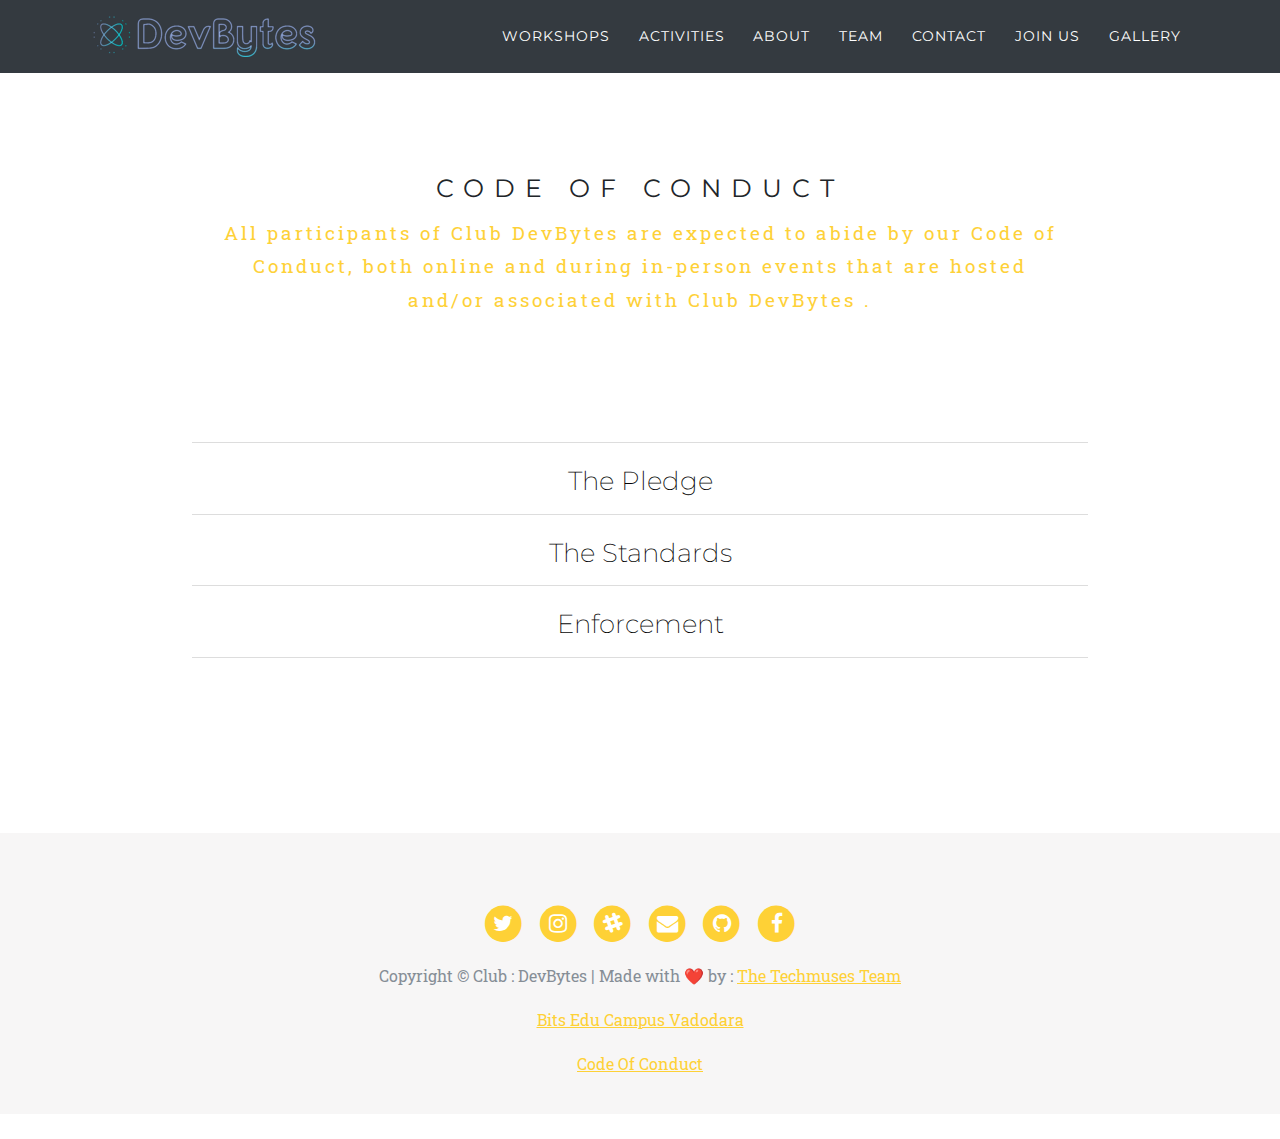
<file: code.html>
<html>
    <head>
        
        <style>
            /* Styles for page */
/* .container {
  width: 70%;
  margin: 150px auto;
} */



body section {
  margin-bottom: 90px;
}

body section h1 {
  text-transform: uppercase;
  text-align: center;
  font-weight: normal;
  letter-spacing: 10px;
  font-size: 25px;
  line-height: 1.5;
}

body section p, body section a {
  text-align: center;
  letter-spacing: 3px;
}

span {
  letter-spacing: 0px;
}

/* Styles for Accordion */
.toggle:last-child {
  border-bottom: 1px solid #dddddd;
}

.toggle .toggle-title {
  position: relative;
  display: block;
  border-top: 1px solid #dddddd;
  margin-bottom: 6px;
}

.toggle .toggle-title h3 {
  font-size: 20px;
  margin: 0px;
  line-height: 1;
  cursor: pointer;
  font-weight: 200;
}

.toggle .toggle-inner {
  padding: 7px 25px 10px 25px;
  display: none;
  margin: -7px 0 6px;
}

.toggle .toggle-inner div {
  max-width: 100%;
}

.toggle .toggle-title .title-name {
  display: block;
  padding: 25px 25px 14px;
}

.toggle .toggle-title a i {
  font-size: 22px;
  margin-right: 5px;
}

/* .toggle .toggle-title i {
  position: absolute;
  background: url("http://arielbeninca.com/Storage/plus_minus.png") 0px -24px no-repeat;
  width: 24px;
  height: 24px;
  -webkit-transition: all 0.3s ease;
  transition: all 0.3s ease;
  margin: 20px;
  right: 0;
} */

/* .toggle .toggle-title.active i {
  background: url("http://arielbeninca.com/Storage/plus_minus.png") 0px 0px no-repeat;
} */
/*# sourceMappingURL=styles.css.map */
            </style>
                         
    <meta charset="utf-8">
    <meta name="viewport" content="width=device-width, initial-scale=1.0, shrink-to-fit=no">
    <meta name="theme-color" content="#FED136">
    <title>Club - DevBytes </title>
    <link rel="stylesheet" href="assets/bootstrap/css/bootstrap.min.css">
    <link rel="stylesheet" href="https://fonts.googleapis.com/css?family=Montserrat:400,700">
    <link rel="stylesheet" href="https://fonts.googleapis.com/css?family=Kaushan+Script">
    <link rel="stylesheet" href="https://fonts.googleapis.com/css?family=Droid+Serif:400,700,400italic,700italic">
    <link rel="stylesheet" href="https://fonts.googleapis.com/css?family=Roboto+Slab:400,100,300,700">
    <link rel="stylesheet" href="assets/fonts/font-awesome.min.css">
    <link rel="stylesheet" href="https://fonts.googleapis.com/css?family=ABeeZee">
    <link rel="stylesheet" href="assets/css/-Team-Rotating-Cards-BS4-.css">
    <link rel="stylesheet" href="assets/css/Card-hover-affect-2.css">
    <link rel="stylesheet" href="assets/css/Footer-with-social-media-icons.css">
    <link rel="stylesheet" href="assets/css/Particle-JS---Background-Fixed-1.css">
    <link rel="stylesheet" href="assets/css/Particle-JS---Background-Fixed.css">
    <link rel="stylesheet" href="assets/css/Responsive-footer-1.css">
    <link rel="stylesheet" href="assets/css/Responsive-footer.css">
    <link rel="stylesheet" href="assets/css/Team-with-rotating-cards.css">
    <link rel="stylesheet" href="assets/css/untitled.css">
    

    <link rel="apple-touch-icon" sizes="180x180" href="apple-touch-icon.png">
    <link rel="icon" type="image/png" sizes="32x32" href="favicon-32x32.png">
    <link rel="icon" type="image/png" sizes="16x16" href="favicon-16x16.png">
    <link rel="manifest" href="manifest.json">
    <link rel="mask-icon" href="safari-pinned-tab.svg" color="#5bbad5">
    <meta name="msapplication-TileColor" content="#da532c">
    <meta name="theme-color" content="#ffffff">

    </head>
    <body id="page-top">
      <nav class="navbar navbar-dark navbar-expand-lg fixed-top bg-dark" id="mainNav">
        <div class="container">
            <a class="navbar-brand" href="index.html" style="max-width: 30%;">
            <img src="/assets/img/devbytes1 (1).png">
        </a>
            <button class="navbar-toggler navbar-toggler-right" data-toggle="collapse" data-target="#navbarResponsive" type="button" data-toogle="collapse" aria-controls="navbarResponsive" aria-expanded="false"
                aria-label="Toggle navigation"><i class="fa fa-bars"></i></button>
            <div class="collapse navbar-collapse" id="navbarResponsive">
                <ul class="nav navbar-nav ml-auto text-uppercase">
                    <li class="nav-item" role="presentation"><a class="nav-link js-scroll-trigger" href="#portfolio">Workshops</a></li>
                    <li class="nav-item" role="presentation"><a class="nav-link js-scroll-trigger" href="#services">Activities</a></li>
                    <li class="nav-item" role="presentation"><a class="nav-link js-scroll-trigger" href="about.html">About</a></li>
                    <li class="nav-item" role="presentation"><a class="nav-link js-scroll-trigger" href="about.html#Team">Team</a></li>
                    <li class="nav-item" role="presentation"><a class="nav-link js-scroll-trigger" href="about.html#contact">Contact</a></li>
                    <li class="nav-item" role="presentation"><a class="nav-link js-scroll-trigger" href="join-us.html">Join us</a></li>
                    <li class="nav-item" role="presentation"><a class="nav-link js-scroll-trigger" href="https://walls.io/i3wpt">Gallery</a></li>
                    
                </ul>
            </div>
        </div>
    </nav>
        <div style="width: 70%;
        margin: 150px auto;"> 
  
            <section>
            <h1> Code of Conduct</h1>
              <p style="color: #FED138;font-size: 120%">All participants of Club DevBytes are expected to abide by our Code of Conduct, both online and during in-person events that are hosted and/or associated with Club DevBytes .

                    </p></a>
            </section>
          <div class="toggle">
              <div class="toggle-title ">
                  <h3 style="font-size:160%; text-align: center; color:rgb(5, 5, 5);">
                  <i></i>
                  <span class="title-name">The Pledge                    </span>
                  </h3>
              </div>
              <div class="toggle-inner">
                 
                <p style="font-size:120%; color:rgb(5, 5, 5);">In the interest of fostering an open and welcoming environment, we pledge to make participation in our project and our community a harassment-free experience for everyone, regardless of age, body size, disability, ethnicity, gender identity and expression, level of experience, nationality, personal appearance, race, religion, or sexual identity and orientation.</p>
              
                        
                </div>
              </div><!-- END OF TOGGLE -->
              
              
              <div class="toggle">
                  <div class="toggle-title ">
                      <h3 style="font-size:160%; text-align: center; color:rgb(5, 5, 5);">
                      <i></i>
                      <span class="title-name">The Standards</span>
                      </h3>
                  </div>
                  
                  <div class="toggle-inner">
                      <p style="font-size:120%; color:rgb(5, 5, 5);">Examples of behaviour that contributes to creating a positive environment include:</p>
                      <ul style="font-size:120%;">
                            <li>Using welcoming and inclusive language</li>
                            <li>Being respectful of differing viewpoints and experiences</li>
                            <li>Gracefully accepting constructive criticism</li>
                            <li>Referring to people by their preferred pronouns and using gender-neutral pronouns when uncertain</li>
                        </ul>   
                        <p style="font-size:120%; color:rgb(5, 5, 5);">Examples of unacceptable behaviour by participants include:</p>
                        <ul style="font-size:120%;">
                            <li>Trolling, insulting/derogatory comments, public or private harassment</li>
                            <li>Publishing others' private information, such as a physical or electronic address, without explicit permission</li>
                            <li>Not being respectful to reasonable communication boundaries, such as 'leave me alone,' 'go away,' or 'I’m not discussing this with you.'</li>
                            <li>The usage of sexualised language or imagery and unwelcome sexual attention or advances</li>
                            <li>Swearing, usage of strong or disturbing language</li>
                            <li>Demonstrating the graphics or any other content you know may be considered disturbing</li>
                            <li>Starting and/or participating in arguments related to politic</li>
                            <li>Assuming or promoting any kind of inequality including but not limited to: age, body size, disability, ethnicity, gender identity and expression, nationality and race, personal appearance, religion, or sexual identity and orientation</li>
                            <li>Drug promotion of any kind</li>
                            <li>Attacking personal tastes</li>
                            <li>Other conduct which you know could reasonably be considered inappropriate in a professional setting.</li>
                        </ul>
                  </div>
                  </div><!-- END OF TOGGLE -->
                  
                  <div class="toggle">
                      <div class="toggle-title  ">
                          <h3 style="font-size:160%; text-align: center; color:rgb(5, 5, 5);">
                          
                          <span class="title-name"> Enforcement</span>
                          </h3>
                      </div>
                      
                      <div class="toggle-inner">
                          <p style="font-size:120%; color:rgb(5, 5, 5);">Violations of the Code of Conduct may be reported by sending an email to <a style="color:blue;" href="mailto:clubdevbytes@gmail.com"><u>clubdevbytes@gmail.com </u></a>. All reports will be reviewed and investigated and will result in a response that is deemed necessary and appropriate to the circumstances. Further details of specific enforcement policies may be posted separately.

                                We hold the right and responsibility to remove comments or other contributions that are not aligned to this Code of Conduct, or to ban temporarily or permanently any members for other behaviours that they deem inappropriate, threatening, offensive, or harmful.</p>
                      </div>
                      
                      </div><!-- END OF TOGGLE -->         
            
                  </div>
                  <footer>
                    <footer id="footerpad">
                        <div class="container">
                            <div class="row">
                                <div class="col-md-6 col-lg-8 mx-auto">
                                    <ul class="list-inline text-center">
                                        <li class="list-inline-item"><a href="https://twitter.com/devbytes1"><span class="fa-stack fa-lg"><i class="fa fa-circle fa-stack-2x"></i><i class="fa fa-twitter fa-stack-1x fa-inverse"></i></span></a></li>
                                        <li class="list-inline-item"><a href="https://www.instagram.com/dev_bytes/?hl=en"><span class="fa-stack fa-lg"><i class="fa fa-circle fa-stack-2x"></i><i class="fa fa-instagram fa-stack-1x fa-inverse"></i></span></a></li>
                                        <li class="list-inline-item"><a href="https://join.slack.com/t/club-devbytes/shared_invite/enQtNTIwNzQ1NzcwOTAyLWQ4YmFiMDhkYTNhZWNmZDIzYzgwYjEzMjI3NmI5MWVjMmYyN2NlZmJmNWQ4NmI5ZDk1NWI3MzQ0NDQ4YzdjMTU"><span class="fa-stack fa-lg"><i class="fa fa-circle fa-stack-2x"></i><i class="fa fa-slack fa-stack-1x fa-inverse"></i></span></a></li>
                                        <li class="list-inline-item"><a href="mailto:clubdevbytes@gmail.com"><span class="fa-stack fa-lg"><i class="fa fa-circle fa-stack-2x"></i><i class="fa fa-envelope fa-stack-1x fa-inverse"></i></span></a></li>
                                        <li class="list-inline-item"><a href="https://github.com/orgs/Club-DevBytes"><span class="fa-stack fa-lg"><i class="fa fa-circle fa-stack-2x"></i><i class="fa fa-github fa-stack-1x fa-inverse"></i></span></a></li>
                                        <li class="list-inline-item"><a href="https://facebook.com/devbytes1"><span class="fa-stack fa-lg"><i class="fa fa-circle fa-stack-2x"></i><i class="fa fa-facebook fa-stack-1x fa-inverse"></i></span></a></li>
                                    </ul><p class="copyright text-muted text-center">Copyright &copy; Club : DevBytes | Made with ❤️️ by  :  
            <a href = "https://techmuses.github.io" > <u> The Techmuses Team </u> </a> </p>
            <p class = "copyright text-muted text-center"> <a href="https://bitseducampus.org" > <u> Bits Edu Campus Vadodara </u> </a> </p>
            <p class = "copyright text-muted text-center"> <a href="code.html" > <u> Code Of Conduct </u> </a> </p>
                                </div>
                            </div>
                        </div>
                    </footer>
                </footer>
    </body>
    <script src="https://ajax.googleapis.com/ajax/libs/jquery/3.3.1/jquery.min.js">
    </script>
    <script>
            if( jQuery(".toggle .toggle-title").hasClass('active') ){
		jQuery(".toggle .toggle-title.active").closest('.toggle').find('.toggle-inner').show();
	}
	jQuery(".toggle .toggle-title").click(function(){
		if( jQuery(this).hasClass('active') ){
			jQuery(this).removeClass("active").closest('.toggle').find('.toggle-inner').slideUp(200);
		}
		else{	jQuery(this).addClass("active").closest('.toggle').find('.toggle-inner').slideDown(200);
		}
	});
            </script>
</html>
</file>
<file: assets/css/-Team-Rotating-Cards-BS4-.css>
.card-container-imagia {
  -webkit-perspective: 1500px;
  -moz-perspective: 1500px;
  -o-perspective: 1500px;
  perspective: 1500px;
  margin-bottom: 30px;
}

.card-container-imagia:hover .card-imagia:not(.off) {
  -webkit-transform: rotateY( 180deg );
  -moz-transform: rotateY( 180deg );
  -o-transform: rotateY( 180deg );
  transform: rotateY( 180deg );
}

.card-imagia {
  -webkit-transition: -webkit-transform .5s;
  -moz-transition: -moz-transform .5s;
  -o-transition: -o-transform .5s;
  transition: transform .5s;
  -webkit-transform-style: preserve-3d;
  -moz-transform-style: preserve-3d;
  -o-transform-style: preserve-3d;
  transform-style: preserve-3d;
  position: relative;
}

.front-imagia, .back-imagia {
  -webkit-backface-visibility: hidden;
  -moz-backface-visibility: hidden;
  -o-backface-visibility: hidden;
  backface-visibility: hidden;
  position: absolute;
  top: 0;
  left: 0;
  background-color: #FFF;
  box-shadow: 0 0 15px 0 rgba(0, 0, 0, 0.1);
  padding-bottom: 45px;
}

.front-imagia {
  z-index: 2;
}

.back-imagia {
  -webkit-transform: rotateY( 180deg );
  -moz-transform: rotateY( 180deg );
  -o-transform: rotateY( 180deg );
  transform: rotateY( 180deg );
  z-index: 3;
}

.card-container-imagia, .front-imagia, .back-imagia {
  width: 100%;
  height: 420px;
  border-radius: 4px;
}

.card-imagia .cover-imagia {
  height: 120px;
  overflow: hidden;
  border-radius: 4px 4px 0 0;
}

.card-imagia .cover-imagia.cover-gradient {
  background: #ffffff;
  background-image: radial-gradient(circle at 50% 100% , #ADCACE 0%, #89BECE 33%, #34A1C8 66%, #036EAD 100%);
}

.card-imagia .user-imagia {
  margin: -65px auto 0;
  width: 120px;
}

.card-imagia .user-imagia img {
  border: 5px solid #fff;
}

.card-imagia .footer-imagia {
  bottom: 0;
  border-top: 1px solid #eeeeee;
}

#portfolio {
}
</file>
<file: assets/css/Card-hover-affect-2.css>
.snip1563 {
  background-color: #fff;
  color: #ffffff;
  display: inline-block;
  font-family: 'Source Sans Pro', sans-serif;
  font-size: 16px;
  margin: 10px 5px;
  max-width: 315px;
  min-width: 230px;
  overflow: hidden;
  position: relative;
  text-align: right;
  width: 100%;
}

.snip1563 *, .snip1563 *:before, .snip1563 *:after {
  -webkit-box-sizing: border-box;
  box-sizing: border-box;
  -webkit-transition: all 0.45s ease;
  transition: all 0.45s ease;
}

.snip1563 img {
  backface-visibility: hidden;
  max-width: 100%;
  vertical-align: top;
}

.snip1563:before, .snip1563:after {
  position: absolute;
  top: 0;
  bottom: 0;
  left: 0;
  right: 0;
  content: '';
  background-color: #b81212;
  opacity: 0.5;
  -webkit-transition: all 0.45s ease;
  transition: all 0.45s ease;
}

.snip1563:before {
  -webkit-transform: skew(30deg) translateX(80%);
  transform: skew(30deg) translateX(80%);
}

.snip1563:after {
  -webkit-transform: skew(-30deg) translateX(70%);
  transform: skew(-30deg) translateX(70%);
}

.snip1563 figcaption {
  position: absolute;
  top: 0px;
  bottom: 0px;
  left: 0px;
  right: 0px;
  z-index: 1;
  bottom: 0;
  padding: 20px 20px 20px 40%;
}

.snip1563 figcaption:before, .snip1563 figcaption:after {
  position: absolute;
  top: 0;
  bottom: 0;
  left: 0;
  right: 0;
  background-color: #b81212;
  box-shadow: 0 0 20px rgba(0, 0, 0, 0.7);
  content: '';
  opacity: 0.5;
  z-index: -1;
}

.snip1563 figcaption:before {
  -webkit-transform: skew(30deg) translateX(100%);
  transform: skew(30deg) translateX(100%);
}

.snip1563 figcaption:after {
  -webkit-transform: skew(-30deg) translateX(90%);
  transform: skew(-30deg) translateX(90%);
}

.snip1563 h3, .snip1563 p {
  margin: 0;
  opacity: 0;
  letter-spacing: 1px;
}

.snip1563 h3 {
  font-family: 'Teko', sans-serif;
  font-size: 36px;
  font-weight: 700;
  line-height: 1em;
  text-transform: uppercase;
}

.snip1563 p {
  font-size: 0.9em;
}

.snip1563 a {
  position: absolute;
  top: 0;
  bottom: 0;
  left: 0;
  right: 0;
  z-index: 1;
}

.snip1563:hover h3, .snip1563.hover h3, .snip1563:hover p, .snip1563.hover p {
  -webkit-transform: translateY(0);
  transform: translateY(0);
  opacity: 0.9;
}

.snip1563:hover:before, .snip1563.hover:before {
  -webkit-transform: skew(30deg) translateX(30%);
  transform: skew(30deg) translateX(30%);
  -webkit-transition-delay: 0.05s;
  transition-delay: 0.05s;
}

.snip1563:hover:after, .snip1563.hover:after {
  -webkit-transform: skew(-30deg) translateX(20%);
  transform: skew(-30deg) translateX(20%);
}

.snip1563:hover figcaption:before, .snip1563.hover figcaption:before {
  -webkit-transform: skew(30deg) translateX(50%);
  transform: skew(30deg) translateX(50%);
  -webkit-transition-delay: 0.15s;
  transition-delay: 0.15s;
}

.snip1563:hover figcaption:after, .snip1563.hover figcaption:after {
  -webkit-transform: skew(-30deg) translateX(40%);
  transform: skew(-30deg) translateX(40%);
  -webkit-transition-delay: 0.1s;
  transition-delay: 0.1s;
}
</file>
<file: assets/css/Footer-with-social-media-icons.css>
#footerpad {
  padding-top: 70px;
  padding-bottom: 20px;
  background-color: #f7f6f6;
}

a:focus, a:hover {
  color: #0085A1;
}
</file>
<file: assets/css/Particle-JS---Background-Fixed-1.css>
#particles-js {
  width: 100%;
  height: 100%;
  position: fixed;
  top: 0;
  z-index: -1;
}
</file>
<file: assets/css/Particle-JS---Background-Fixed.css>
#particles-js {
  width: 100%;
  height: 100%;
  position: fixed;
  top: 0;
  z-index: -1;
}
</file>
<file: assets/css/Responsive-footer-1.css>
.list-inline {
  text-align: center;
}
</file>
<file: assets/css/Responsive-footer.css>
.list-inline {
  text-align: center;
}
</file>
<file: assets/css/Team-with-rotating-cards.css>
.card-section-imagia {
  padding: 60px 0 30px;
  background: #f1f1f1;
}

.card-section-imagia > h1 {
  font-size: 48px;
  text-align: center;
  margin: 0 0 10px;
}

.card-section-imagia > h2 {
  font-size: 24px;
  text-align: center;
  margin: 0 0 60px;
  color: #aaaaaa;
  text-transform: uppercase;
}

.card-container-imagia {
  -webkit-perspective: 1500px;
  -moz-perspective: 1500px;
  -o-perspective: 1500px;
  perspective: 1500px;
  margin-bottom: 30px;
}

.card-container-imagia:hover .card-imagia {
  -webkit-transform: rotateY( 180deg );
  -moz-transform: rotateY( 180deg );
  -o-transform: rotateY( 180deg );
  transform: rotateY( 180deg );
}

.card-imagia {
  -webkit-transition: -webkit-transform .5s;
  -moz-transition: -moz-transform .5s;
  -o-transition: -o-transform .5s;
  transition: transform .5s;
  -webkit-transform-style: preserve-3d;
  -moz-transform-style: preserve-3d;
  -o-transform-style: preserve-3d;
  transform-style: preserve-3d;
  position: relative;
}

.front-imagia, .back-imagia {
  -webkit-backface-visibility: hidden;
  -moz-backface-visibility: hidden;
  -o-backface-visibility: hidden;
  backface-visibility: hidden;
  position: absolute;
  top: 0;
  left: 0;
  background-color: #FFF;
  box-shadow: 0 0 15px 0 rgba(0, 0, 0, 0.1);
  padding-bottom: 46px;
}

.front-imagia {
  z-index: 2;
}

.back-imagia {
  -webkit-transform: rotateY( 180deg );
  -moz-transform: rotateY( 180deg );
  -o-transform: rotateY( 180deg );
  transform: rotateY( 180deg );
  z-index: 3;
}

.card-container-imagia, .front-imagia, .back-imagia {
  width: 100%;
  height: 420px;
  border-radius: 4px;
}

.card-imagia .cover-imagia {
  height: 120px;
  overflow: hidden;
  border-radius: 4px 4px 0 0;
}

.card-imagia .cover-imagia img {
  width: 100%;
  height: auto;
}

.card-imagia .cover-imagia.cover-gradient {
  background: #ffffff;
  background-image: radial-gradient(circle at 50% 100% , #ADCACE 0%, #89BECE 33%, #34A1C8 66%, #036EAD 100%);
}

.card-imagia .user-imagia {
  border-radius: 50%;
  display: block;
  height: 130px;
  margin: -65px auto 0;
  overflow: hidden;
  width: 120px;
}

.card-imagia .user-imagia img {
  background: #FFFFFF;
  border: 5px solid #FFFFFF;
  width: 100%;
}

.card-imagia .content-imagia {
  background-color: rgba(0, 0, 0, 0);
  box-shadow: none;
  padding: 10px 20px 20px;
}

.content-back-imagia {
  display: flex;
  align-items: center;
  height: 100%;
}

.card-imagia .name-imagia {
  font-size: 22px;
  line-height: 26px;
  margin: 0;
  text-align: center;
  text-transform: capitalize;
}

.card-imagia .subtitle-imagia {
  color: #aaaaaa;
  text-align: center;
  margin-bottom: 15px;
}

.card-imagia .footer-imagia {
  width: 100%;
  color: #aaaaaa;
  padding: 10px 0;
  text-align: center;
  position: absolute;
  bottom: 0;
  border-top: 1px solid #eeeeee;
}


.card-imagia .footer-imagia .social-imagia a {
  margin: 0 7px;
  font-size: 18px;
}

@media screen and (-ms-high-contrast: active), (-ms-high-contrast: none) {
  .front-imagia, .back-imagia {
    -ms-backface-visibility: visible;
    backface-visibility: visible;
  }
}

@media screen and (-ms-high-contrast: active), (-ms-high-contrast: none) {
  .back-imagia {
    visibility: hidden;
    -ms-transition: all 0.2s cubic-bezier(.92,.01,.83,.67);
  }
}

@media screen and (-ms-high-contrast: active), (-ms-high-contrast: none) {
  .front-imagia {
    z-index: 4;
  }
}

@media screen and (-ms-high-contrast: active), (-ms-high-contrast: none) {
  .card-container-imagia:hover .back-imagia {
    z-index: 5;
    visibility: visible;
  }
}
</file>
<file: assets/css/untitled.css>
.timeline > li .timeline-image {
}
</file>
